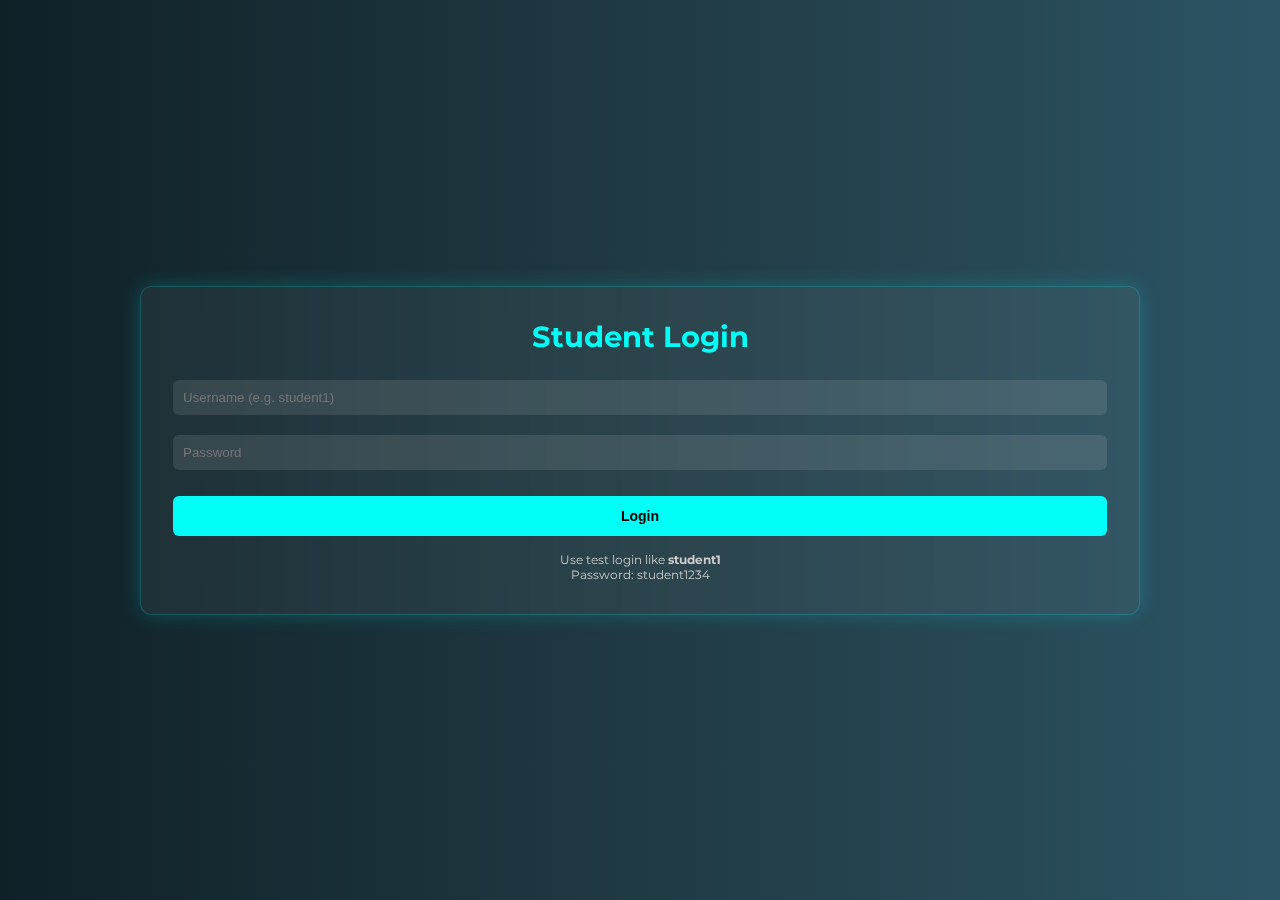
<file: index.html>
<!DOCTYPE html>
<html lang="en">
<head>
  <meta charset="UTF-8" />
  <meta name="viewport" content="width=device-width, initial-scale=1.0"/>
  <title>Student Login</title>
  <link href="https://fonts.googleapis.com/css2?family=Montserrat&display=swap" rel="stylesheet">
  <link href="styles.css" rel="stylesheet">
</head>
<body>
  <div class="login-box">
    <h2>Student Login</h2>
    <form id="loginForm">
      <input type="text" id="username" placeholder="Username (e.g. student1)" required />
      <input type="password" id="password" placeholder="Password" required />
      <button type="submit">Login</button>
    </form>
    <div class="note">Use test login like <strong>student1</strong><br>Password: student1234</div>
  </div>
  <script src="script.js"></script>
</body>
</html>
</file>
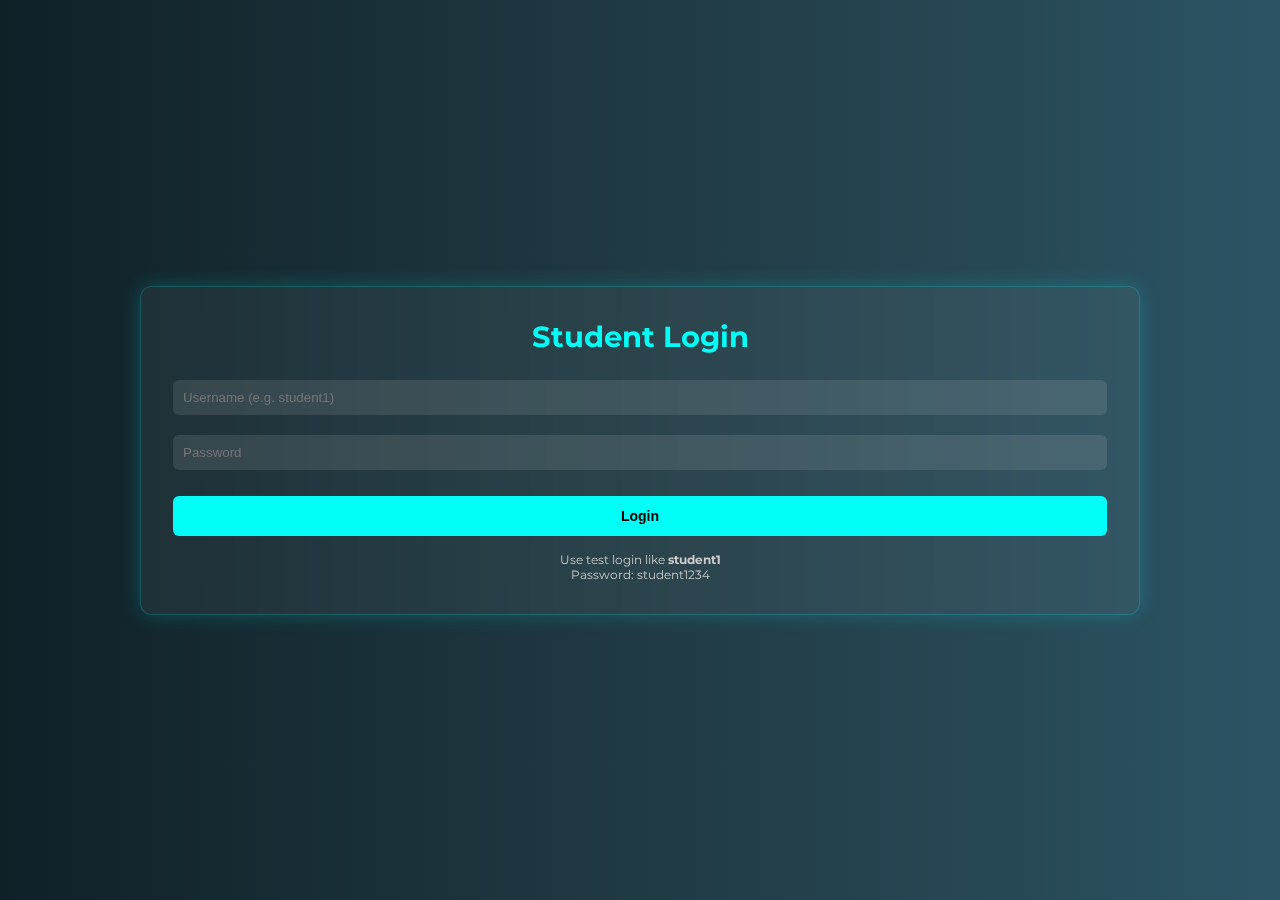
<file: student-page.html>
<!DOCTYPE html>
<html lang="en">
<head>
    <meta charset="UTF-8" />
    <meta name="viewport" content="width=device-width, initial-scale=1.0"/>
    <title>Student Dashboard</title>
    <link href="https://fonts.googleapis.com/css2?family=Montserrat&display=swap" rel="stylesheet">
    <link href="styles.css" rel="stylesheet">
</head>
<body>
<div class="container">
    <h2>Welcome, <span id="studentName"></span></h2>
    <p><strong>Username:</strong> <span id="studentUsername"></span></p>
    <p><strong>Grade:</strong> <span id="studentGrade"></span></p>
    <p><strong>Course:</strong> <span id="studentCourse"></span></p>

    <h3>Attendance By Class</h3>
    <div class="table-container">
        <table>
            <thead>
            <tr>
                <th>Exp</th>
                <th colspan="5">Last Week</th>
                <th colspan="5">This Week</th>
                <th>Course</th>
                <th>Q1</th>
                <th>T2</th>
                <th>Q3</th><th>Q4</th><th>T3</th>
                <th>Absences</th>
                <th>Tardies</th>
            </tr>
            <tr>
                <th></th>
                <th>M</th><th>T</th><th>W</th><th>T</th><th>F</th>
                <th>M</th><th>T</th><th>W</th><th>T</th><th>F</th>
                <th></th>
                <th></th>
                <th></th>
                <th></th><th></th><th></th>
                <th></th>
                <th></th>
            </tr>
            </thead>
            <tbody id="attendanceTable"></tbody>
        </table>
    </div>

    <button class="logout" onclick="logout()">Logout</button>
</div>

<script src="student-page.js"></script>
</body>
</html>
</file>
<file: styles.css>
/* Global Reset & Base Styles */
* {
    margin: 0;
    padding: 0;
    box-sizing: border-box;
}

body {
    font-family: 'Montserrat', sans-serif;
    background: linear-gradient(to right, #0f2027, #203a43, #2c5364);
    color: #fff;
    min-height: 100vh;
    display: flex;
    justify-content: center;
    align-items: center;
    padding: 20px;
    flex-direction: column;
}

/* Login Box & Container */
.login-box, .container {
    background: rgba(255, 255, 255, 0.05);
    backdrop-filter: blur(12px);
    padding: 2rem;
    border-radius: 12px;
    box-shadow: 0 0 20px rgba(0, 255, 255, 0.2);
    border: 1px solid rgba(0, 255, 255, 0.2);
    width: 100%;
    max-width: 1000px;
    text-align: center;
}

h2, h3 {
    color: #00fff7;
    margin-bottom: 1.5rem;
}

input {
    width: 100%;
    padding: 10px;
    margin: 10px 0;
    border: none;
    border-radius: 6px;
    background: rgba(255, 255, 255, 0.1);
    color: white;
}

button {
    width: 100%;
    padding: 10px;
    background: #00fff7;
    color: black;
    border: none;
    border-radius: 6px;
    font-weight: bold;
    cursor: pointer;
    margin-top: 1rem;
    transition: background 0.3s ease;
}

button:hover {
    background: #00c8c8;
}

.note {
    margin-top: 1rem;
    font-size: 12px;
    color: #ccc;
}

/* Title */
h2 {
    font-size: 1.8rem;
    font-weight: bold;
    margin-bottom: 1rem;
    color: #00fff7;
}

h3 {
    color: #00fff7;
    font-size: 1.3rem;
    margin-bottom: 1rem;
}

/* Paragraphs and Text */
p {
    font-size: 1rem;
    margin: 10px 0;
    color: #ccc;
}

/* Buttons */
button {
    width: 100%;
    padding: 12px;
    background: #00fff7;
    color: black;
    border: none;
    border-radius: 6px;
    font-weight: bold;
    cursor: pointer;
    margin-top: 1rem;
    transition: background 0.3s ease;
}

button:hover {
    background: #00c8c8;
}

.logout {
    background: #ff5252;
    padding: 12px 20px;
    color: white;
    border-radius: 6px;
    font-weight: bold;
    cursor: pointer;
    margin-top: 1.5rem;
}

.logout:hover {
    background: #ff2a2a;
}

/* Table */
table {
    width: 100%;
    margin-top: 2rem;
    border-collapse: collapse;
    background: rgba(255, 255, 255, 0.05);
    border-radius: 6px;
    font-size: 1rem;
    table-layout: fixed; /* Crucial for layout! */
}

th, td {
    padding: 12px;
    border: 1px solid rgba(255, 255, 255, 0.2);
    text-align: center;
    font-size: 0.9rem;
    color: #fff;
    word-wrap: break-word;
    overflow-wrap: break-word;
    overflow: hidden;
}

th {
    background-color: rgba(0, 255, 255, 0.1);
    color: #00fff7;
    font-weight: 600;
}

td {
    background-color: rgba(0, 0, 0, 0.2);
}

/* Specific adjustments for "Course", "Absences", "Tardies" columns */
th:nth-child(12), /* Course */
td:nth-child(12) {
    width: 35%; /* Further increased width for Course */
    text-align: left;
}

th:nth-child(17), /* Absences */
td:nth-child(17),
th:nth-child(18), /* Tardies */
td:nth-child(18) {
    width: 18%; /* Further increased width for Absences/Tardies */
}

/* Responsive Table for small screens */
@media (max-width: 768px) {
    table {
        font-size: 12px;
        overflow-x: auto;
        display: block;
        width: 100%;
        margin-top: 1rem;
    }

    .container {
        width: 100%;
        padding: 1rem;
    }

    button, .logout {
        padding: 10px;
        font-size: 13px;
    }

    h2 {
        font-size: 1.4rem;
    }

    h3 {
        font-size: 1.1rem;
    }

    p {
        font-size: 0.9rem;
    }

    /* Adjust column widths for smaller screens if needed */
    th:nth-child(12),
    td:nth-child(12) {
        width: auto;
        text-align: left;
    }

    th:nth-child(17),
    td:nth-child(17),
    th:nth-child(18),
    td:nth-child(18) {
        width: auto;
    }
}

/* Expand Table to full width on larger screens */
@media (min-width: 1024px) {
    .container {
        width: 100%;
        max-width: 100%;
        padding: 2rem;
    }

    table {
        width: 100%;
        font-size: 14px;
    }

    th, td {
        padding: 14px;
        font-size: 1rem;
    }

    button, .logout {
        padding: 12px;
        font-size: 14px;
    }

    h2 {
        font-size: 1.8rem;
    }

    h3 {
        font-size: 1.4rem;
    }

    p {
        font-size: 1rem;
    }

    /* Adjust column widths for larger screens */
    th:nth-child(12),
    td:nth-child(12) {
        width: 40%; /* Further increased width for Course on larger screens */
    }

    th:nth-child(17),
    td:nth-child(17),
    th:nth-child(18),
    td:nth-child(18) {
        width: 20%; /* Further increased width for Absences/Tardies on larger screens */
    }
}

/* Mobile Specific */
@media (max-width: 480px) {
    h2 {
        font-size: 1.2rem;
    }

    table, th, td {
        font-size: 10px;
    }

    button, .logout {
        padding: 8px;
        font-size: 12px;
    }

    p {
        font-size: 0.8rem;
    }

    .container {
        padding: 1rem;
    }
}
</file>
